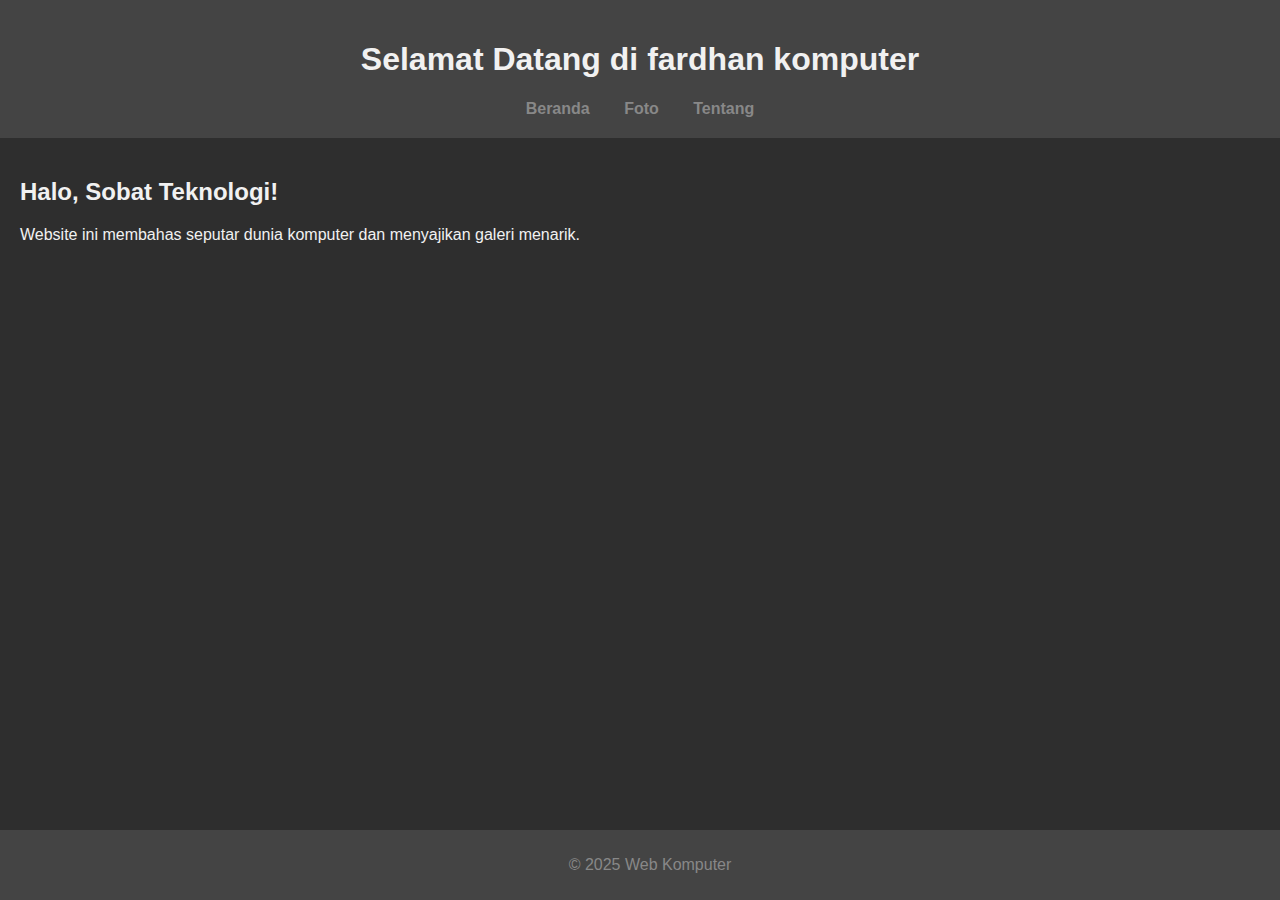
<file: index.html>
<!DOCTYPE html>
<html lang="id">
<head>
  <meta charset="UTF-8">
  <title>Beranda - Web Komputer</title>
  <link rel="stylesheet" href="style.css">
</head>
<body>
  <header>
    <h1>Selamat Datang di fardhan komputer</h1>
    <nav>
      <a href="index.html">Beranda</a>
      <a href="foto.html">Foto</a>
      <a href="tentang.html">Tentang</a>
    </nav>
  </header>
  <main>
    <h2>Halo, Sobat Teknologi!</h2>
    <p>Website ini membahas seputar dunia komputer dan menyajikan galeri menarik.</p>
  </main>
  <footer>
    <p>© 2025 Web Komputer</p>
  </footer>
</body>
</html>
</file>
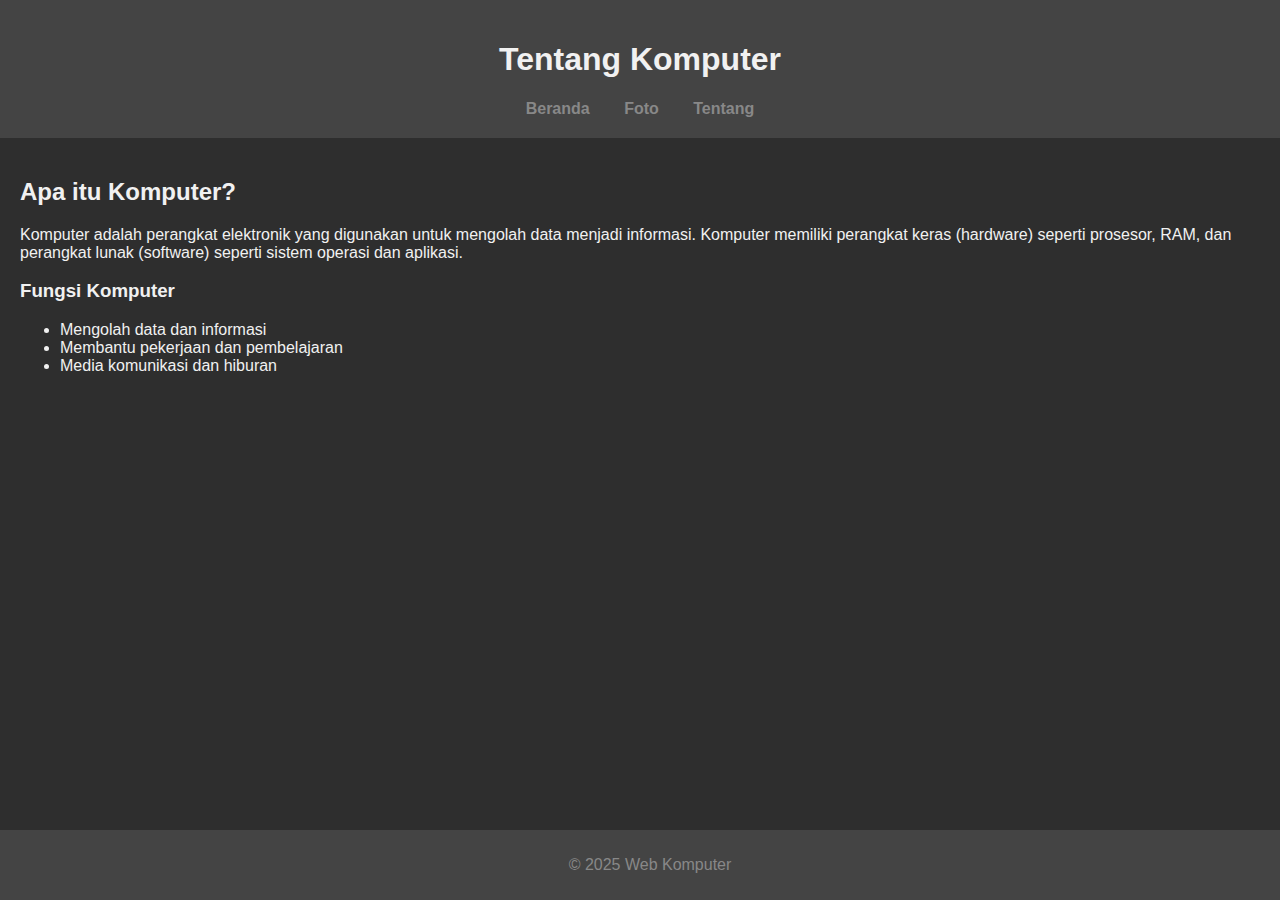
<file: tentang.html>
<!DOCTYPE html>
<html lang="id">
<head>
  <meta charset="UTF-8">
  <title>Tentang Komputer - Web Komputer</title>
  <link rel="stylesheet" href="style.css">
</head>
<body>
  <header>
    <h1>Tentang Komputer</h1>
    <nav>
      <a href="index.html">Beranda</a>
      <a href="foto.html">Foto</a>
      <a href="tentang.html">Tentang</a>
    </nav>
  </header>
  <main>
    <h2>Apa itu Komputer?</h2>
    <p>Komputer adalah perangkat elektronik yang digunakan untuk mengolah data menjadi informasi. Komputer memiliki perangkat keras (hardware) seperti prosesor, RAM, dan perangkat lunak (software) seperti sistem operasi dan aplikasi.</p>

    <h3>Fungsi Komputer</h3>
    <ul>
      <li>Mengolah data dan informasi</li>
      <li>Membantu pekerjaan dan pembelajaran</li>
      <li>Media komunikasi dan hiburan</li>
    </ul>
  </main>
  <footer>
    <p>© 2025 Web Komputer</p>
  </footer>
</body>
</html>
</file>
<file: style.css>
:root {
  --bg-dark: #2e2e2e;
  --bg-light: #444;
  --text-light: #f1f1f1;
  --highlight: #888;
}

body {
  margin: 0;
  font-family: 'Segoe UI', sans-serif;
  background-color: var(--bg-dark);
  color: var(--text-light);
  animation: fadeIn 1s ease;
}

@keyframes fadeIn {
  from { opacity: 0; transform: translateY(20px); }
  to { opacity: 1; transform: translateY(0); }
}

header {
  background-color: var(--bg-light);
  padding: 20px;
  text-align: center;
  animation: slideIn 0.8s ease;
}

@keyframes slideIn {
  from { transform: translateY(-40px); opacity: 0; }
  to { transform: translateY(0); opacity: 1; }
}

nav a {
  margin: 0 15px;
  text-decoration: none;
  color: var(--highlight);
  font-weight: bold;
  position: relative;
}

nav a:hover {
  color: white;
}

main {
  padding: 20px;
  animation: fadeInUp 1s ease;
}

@keyframes fadeInUp {
  from { opacity: 0; transform: translateY(30px); }
  to { opacity: 1; transform: translateY(0); }
}

footer {
  background-color: var(--bg-light);
  text-align: center;
  padding: 10px;
  position: fixed;
  bottom: 0;
  width: 100%;
  color: var(--highlight);
}

.gallery {
  display: flex;
  flex-wrap: wrap;
  justify-content: center;
  gap: 15px;
}

.gallery img {
  width: 200px;
  border-radius: 10px;
  transition: transform 0.4s, box-shadow 0.4s;
}

.gallery img:hover {
  transform: scale(1.05);
  box-shadow: 0 0 15px rgba(255, 255, 255, 0.2);
}
</file>
